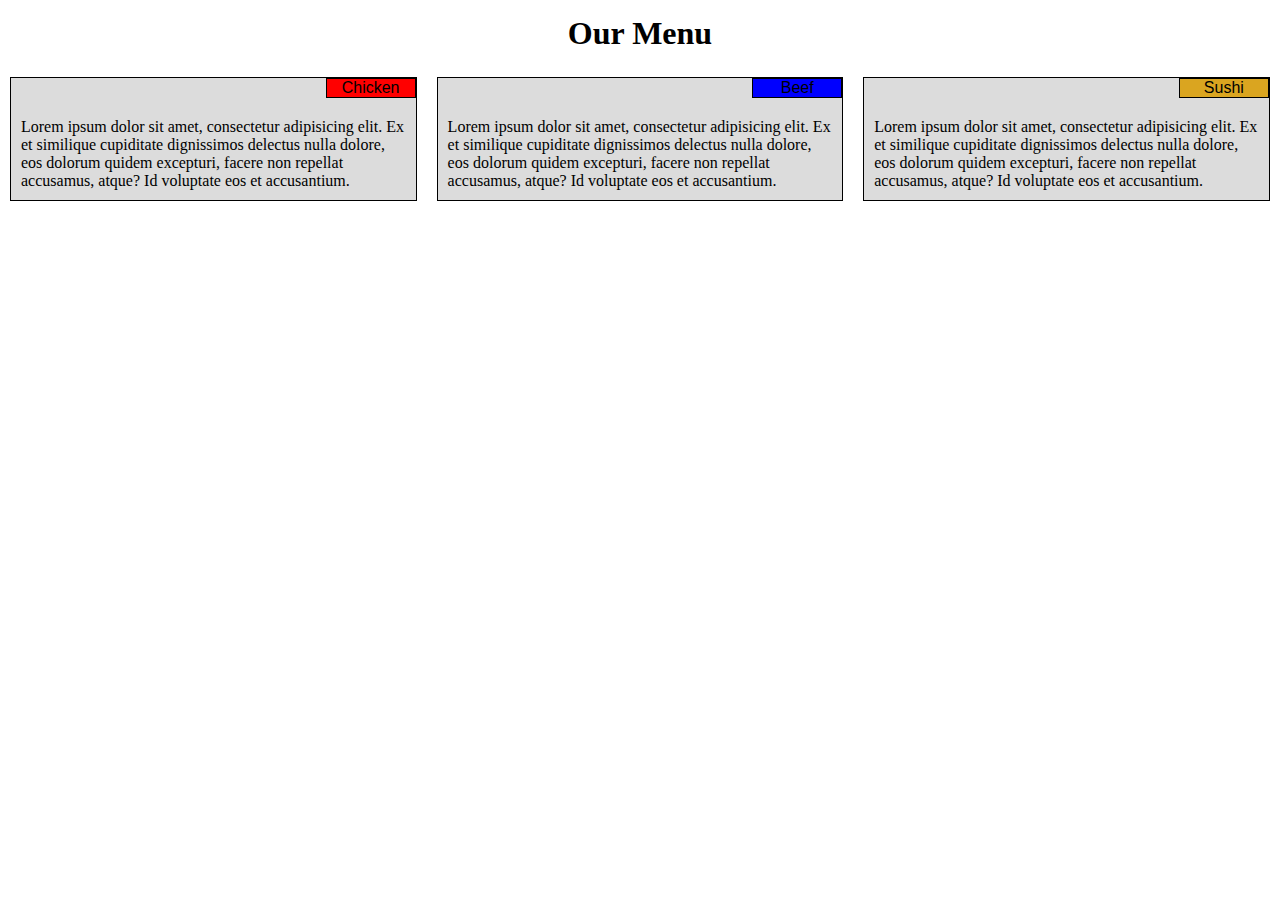
<file: module2-solution/index.html>
<!DOCTYPE html>
<html>
<head>
<meta charset="utf-8">
<title>Our Menu</title>
<link rel="stylesheet" href="css/style.css">
</head>
<body>
    
    <h1>Our Menu</h1>
    
    <!-- Chicken Menu Item -->
    <div class="col-lg-1 col-md-1">
        <div id="container">
            <p id="p1">Chicken</p>
            <div id="content"> 
                Lorem ipsum dolor sit amet, consectetur adipisicing elit. Ex et similique cupiditate dignissimos delectus nulla dolore, eos dolorum quidem excepturi, facere non repellat accusamus, atque? Id voluptate eos et accusantium. 
            </div>
        </div>
    </div>
  
    <!-- Beef Menu Item -->
    <div class="col-lg-1 col-md-1">
        <div id="container">
            <p id="p2">Beef</p>
            <div id="content"> 
                Lorem ipsum dolor sit amet, consectetur adipisicing elit. Ex et similique cupiditate dignissimos delectus nulla dolore, eos dolorum quidem excepturi, facere non repellat accusamus, atque? Id voluptate eos et accusantium. 
            </div>
        </div>
    </div>
        
    <!-- Sushi Menu Item -->
    <div class="col-lg-1 col-md-3">
        <div id="container">
            <p id="p3">Sushi</p>
            <div id="content"> 
                Lorem ipsum dolor sit amet, consectetur adipisicing elit. Ex et similique cupiditate dignissimos delectus nulla dolore, eos dolorum quidem excepturi, facere non repellat accusamus, atque? Id voluptate eos et accusantium.
            </div>
        </div>
    </div>
    
</body>
</html>
</file>
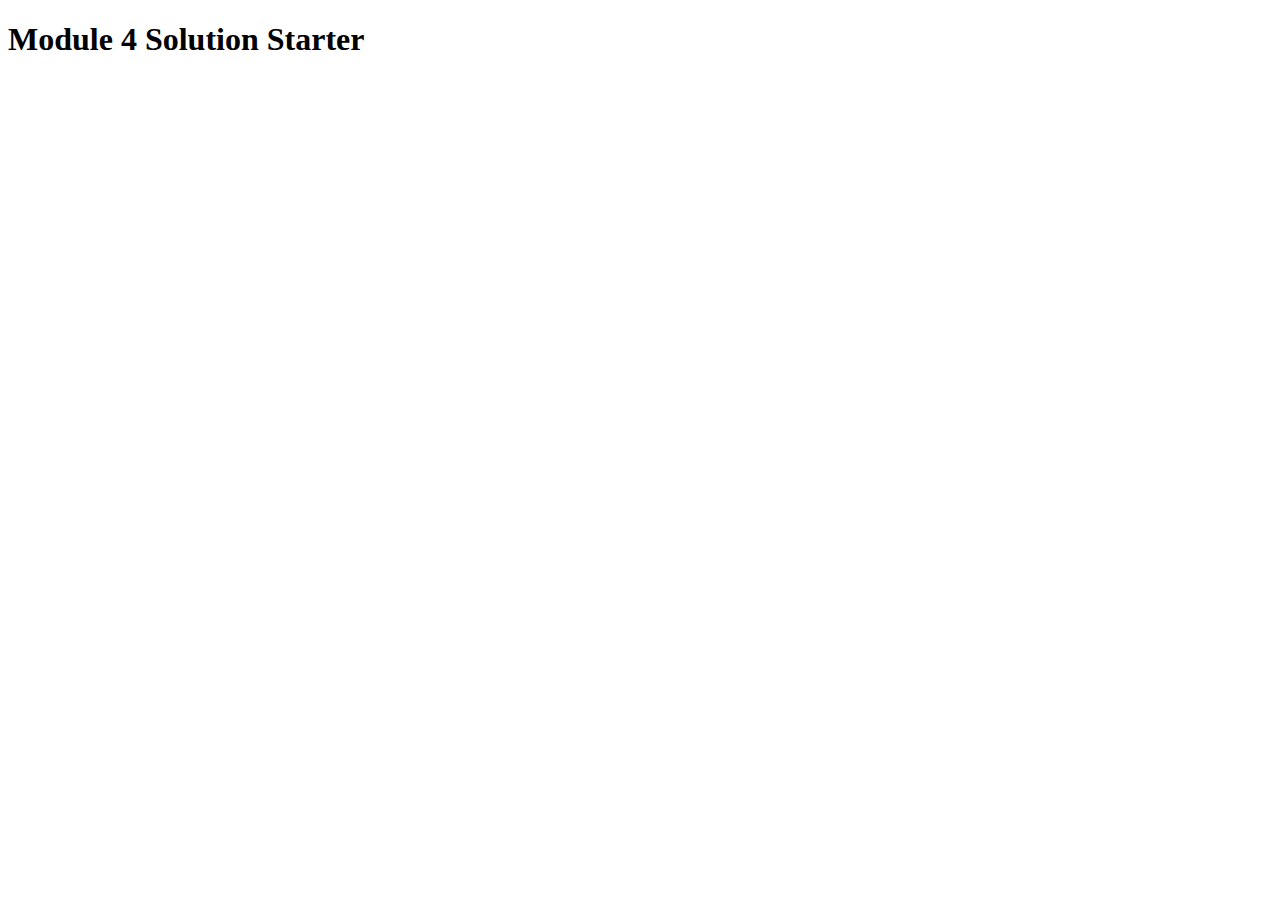
<file: module4-solution/index.html>
<!DOCTYPE html>
<html>
<head>
  <meta charset="utf-8">
  <title>Module 4 Solution Starter</title>
  <script src="SpeakHello.js"></script>
  <script src="SpeakGoodBye.js"></script>
  <script src="script.js"></script>
</head>
<body>
  <h1>Module 4 Solution Starter</h1>
</body>
</html>
</file>
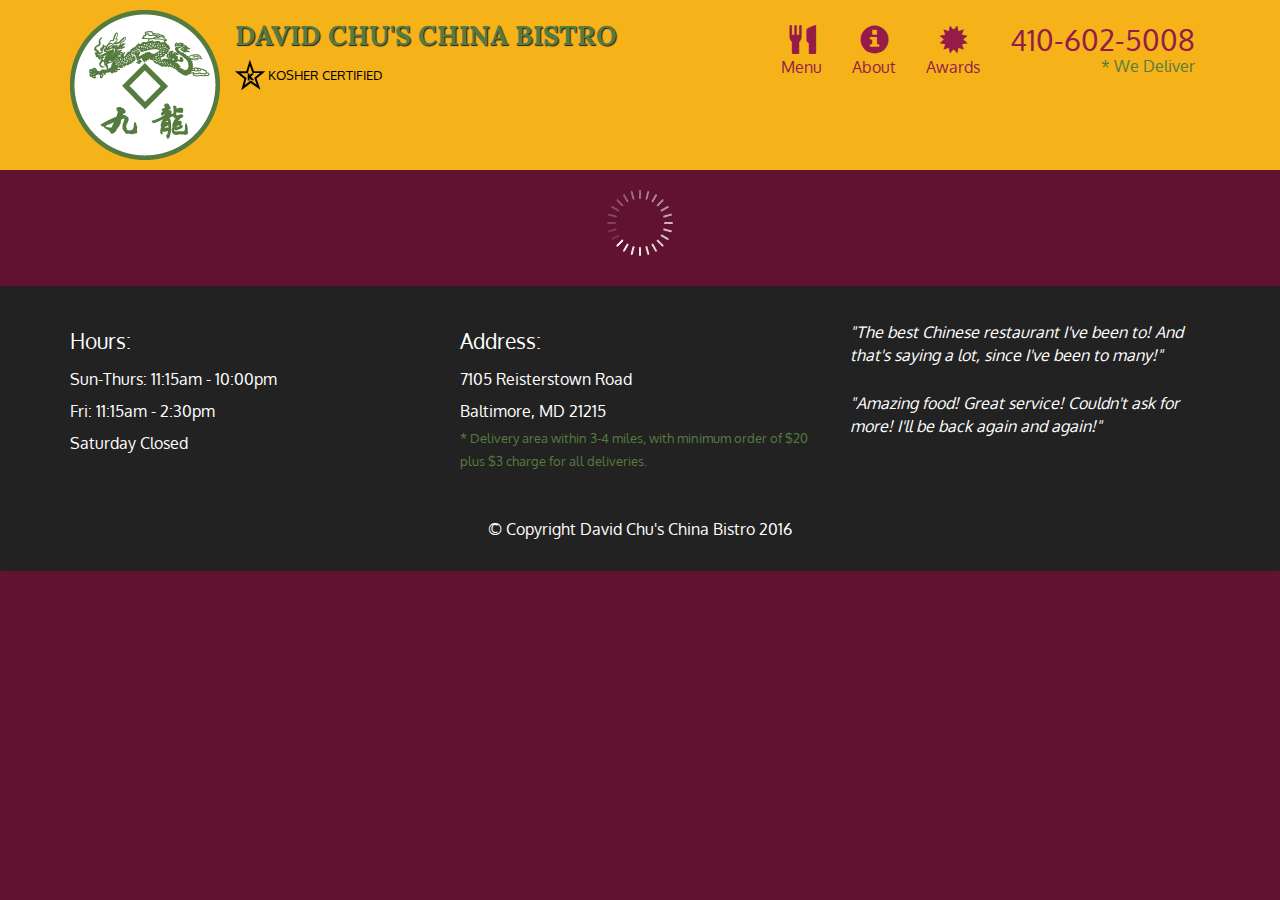
<file: module5-solution/index.html>
<!doctype html>
<html lang="en">
  <head>
    <meta charset="utf-8">
    <meta http-equiv="X-UA-Compatible" content="IE=edge">
    <meta name="viewport" content="width=device-width, initial-scale=1">
    <title>David Chu's China Bistro</title>
    <link rel="stylesheet" href="css/bootstrap.min.css">
    <link rel="stylesheet" href="css/styles.css">
    <link href='https://fonts.googleapis.com/css?family=Oxygen:400,300,700' rel='stylesheet' type='text/css'>
    <link href='https://fonts.googleapis.com/css?family=Lora' rel='stylesheet' type='text/css'>
  </head>
<body>
  <header>
    <nav id="header-nav" class="navbar navbar-default">
      <div class="container">
        <div class="navbar-header">
          <a href="index.html" class="pull-left visible-md visible-lg">
            <div id="logo-img" alt="Logo image"></div>
          </a>

          <div class="navbar-brand">
            <a href="index.html"><h1>David Chu's China Bistro</h1></a>
            <p>
              <img src="images/star-k-logo.png" alt="Kosher certification">
              <span>Kosher Certified</span>
            </p>
          </div>

          <button id="navbarToggle" type="button" class="navbar-toggle collapsed" data-toggle="collapse" data-target="#collapsable-nav" aria-expanded="false">
            <span class="sr-only">Toggle navigation</span>
            <span class="icon-bar"></span>
            <span class="icon-bar"></span>
            <span class="icon-bar"></span>
          </button>
        </div>
        
        <div id="collapsable-nav" class="collapse navbar-collapse">
           <ul id="nav-list" class="nav navbar-nav navbar-right">
            <li id="navHomeButton" class="visible-xs active">
              <a href="index.html">
                <span class="glyphicon glyphicon-home"></span> Home</a>
            </li>
            <li id="navMenuButton">
              <a href="#" onclick="$dc.loadMenuCategories();">
                <span class="glyphicon glyphicon-cutlery"></span><br class="hidden-xs"> Menu</a>
            </li>
            <li>
              <a href="#">
                <span class="glyphicon glyphicon-info-sign"></span><br class="hidden-xs"> About</a>
            </li>
            <li>
              <a href="#">
                <span class="glyphicon glyphicon-certificate"></span><br class="hidden-xs"> Awards</a>
            </li>
            <li id="phone" class="hidden-xs">
              <a href="tel:410-602-5008">
                <span>410-602-5008</span></a><div>* We Deliver</div>
            </li>
          </ul><!-- #nav-list -->
        </div><!-- .collapse .navbar-collapse -->
      </div><!-- .container -->
    </nav><!-- #header-nav -->
  </header>

  <div id="call-btn" class="visible-xs">
    <a class="btn" href="tel:410-602-5008">
    <span class="glyphicon glyphicon-earphone"></span>
    410-602-5008
    </a>
  </div>
  <div id="xs-deliver" class="text-center visible-xs">* We Deliver</div>

  <div id="main-content" class="container"></div>

  <footer class="panel-footer">
    <div class="container">
      <div class="row">
        <section id="hours" class="col-sm-4">
          <span>Hours:</span><br>
          Sun-Thurs: 11:15am - 10:00pm<br>
          Fri: 11:15am - 2:30pm<br>
          Saturday Closed
          <hr class="visible-xs">
        </section>
        <section id="address" class="col-sm-4">
          <span>Address:</span><br>
          7105 Reisterstown Road<br>
          Baltimore, MD 21215
          <p>* Delivery area within 3-4 miles, with minimum order of $20 plus $3 charge for all deliveries.</p>
          <hr class="visible-xs">
        </section>
        <section id="testimonials" class="col-sm-4">
          <p>"The best Chinese restaurant I've been to! And that's saying a lot, since I've been to many!"</p>
          <p>"Amazing food! Great service! Couldn't ask for more! I'll be back again and again!"</p>
        </section>
      </div>
      <div class="text-center">&copy; Copyright David Chu's China Bistro 2016</div>
    </div>
  </footer>

  <!-- jQuery (Bootstrap JS plugins depend on it) -->
  <script src="js/jquery-2.1.4.min.js"></script>
  <script src="js/bootstrap.min.js"></script>
  <script src="js/ajax-utils.js"></script>
  <script src="js/script.js"></script>
</body>
</html>
</file>
<file: module2-solution/css/style.css>
* {
  box-sizing: border-box;
  margin: 0;
  padding: 0;

}

h1 {
  margin-bottom: 15px;
  margin-top: 15px;
  text-align: center;
}

/* Simple Responsive Framework. */
.row {
  width: 100%;
}
/********** Large devices only **********/
@media (min-width: 992px) {
  .col-lg-1, .col-lg-2, .col-lg-3 {
    float: left;
  }
  .col-lg-1 {
    width: 33.33%;
  }
  .col-lg-2 {
    width: 66.66%;
  }
  .col-lg-3 {
    width: 100%;
  }
}
/********** Medium devices only **********/
@media (min-width: 768px) and (max-width: 991px) {
  .col-md-1, .col-md-2, .col-md-3 {
    float: left;
  }
  .col-md-1 {
    width: 50%;
  }
  .col-md-2 {
    width: 50%;
  }
  .col-md-3 {
    width: 100%;
  }
}

/********** Card Container **********/
div#container {
  position: relative;
    background-color: gainsboro;
    border: 1px solid black;
    margin: 10px; 

}

/********** Menu Title Style **********/
p {
  border: 1px solid black;
  height: 20px;
  width: 90px;
  font-family: Helvetica;
  text-align: center;
  position: relative;
  float: right;
  top: 0;
}

/********** Menu Color Tab #1 **********/
#p1 {
  background-color: red;
}

/********** Menu Color Tab #2 **********/
#p2 {
  background-color: blue;
}

/********** Menu Color Tab #3 **********/
#p3 {
  background-color: goldenrod;
}

/********** Menu Details Content Container **********/
#content {
  margin-top: 30px;
  padding: 10px;
}
</file>
<file: module5-solution/css/styles.css>
body {
  font-size: 16px;
  color: #fff;
  background-color: #61122f;
  font-family: 'Oxygen', sans-serif;
}

/** HEADER **/
#header-nav {
  background-color: #f6b319;
  border-radius: 0;
  border: 0;
}

#logo-img {
  background: url('../images/restaurant-logo_large.png') no-repeat;
  width: 150px;
  height: 150px;
  margin: 10px 15px 10px 0;
}

.navbar-brand {
  padding-top: 25px;
}
.navbar-brand h1 { /* Restaurant name */
  font-family: 'Lora', serif;
  color: #557c3e;
  font-size: 1.5em;
  text-transform: uppercase;
  font-weight: bold;
  text-shadow: 1px 1px 1px #222;
  margin-top: 0;
  margin-bottom: 0;
  line-height: .75;
}
.navbar-brand a:hover, .navbar-brand a:focus {
  text-decoration: none;
}
.navbar-brand p { /* Kosher cert */
  color: #000;
  text-transform: uppercase;
  font-size: .7em;
  margin-top: 15px;
}
.navbar-brand p span { /* Star-K */
  vertical-align: middle;
}

#nav-list {
  margin-top: 10px;
}
#nav-list a {
  color: #951C49;
  text-align: center;
}
#nav-list a:hover {
  background: #E7E7E7;
}
#nav-list a span {
  font-size: 1.8em;
}

#phone {
  margin-top: 5px;
}
#phone a { /* Phone number */
  text-align: right;
  padding-bottom: 0;
}
#phone div { /* We Deliver */
  color: #557c3e;
  text-align: right;
  padding-right: 15px;
}

.navbar-header button.navbar-toggle, .navbar-header .icon-bar {
  border: 1px solid #61122f;
}
.navbar-header button.navbar-toggle {
  clear: both;
  margin-top: -30px;
}
/* END HEADER */

/* FOOTER */
.panel-footer {
  margin-top: 30px;
  padding-top: 35px;
  padding-bottom: 30px;
  background-color: #222;
  border-top: 0;
}
.panel-footer div.row {
  margin-bottom: 35px;
}
#hours, #address {
  line-height: 2;
}
#hours > span, #address > span {
  font-size: 1.3em;
}
#address p {
  color: #557c3e;
  font-size: .8em;
  line-height: 1.8;
}
#testimonials {
  font-style: italic;
}
#testimonials p:nth-child(2) {
  margin-top: 25px;
}
/* END FOOTER */



/* HOME PAGE */
.container .jumbotron {
  box-shadow: 0 0 50px #3F0C1F;
  border: 2px solid #3F0C1F;
}

#menu-tile, #specials-tile, #map-tile {
  height: 250px;
  width: 100%;
  margin-bottom: 15px;
  position: relative;
  border: 2px solid #3F0C1F;
  overflow: hidden;
}
#menu-tile:hover, #specials-tile:hover, #map-tile:hover {
  box-shadow: 0 1px 5px 1px #cccccc;
}
#menu-tile {
  background: url('../images/menu-tile.jpg') no-repeat;
  background-position: center;
}
#specials-tile {
  background: url('../images/specials-tile.jpg') no-repeat;
  background-position: center;
}
#menu-tile span, #specials-tile span, #map-tile span {
  position: absolute;
  bottom: 0;
  right: 0;
  width: 100%;
  text-align: center;
  font-size: 1.6em;
  text-transform: uppercase;
  background-color: #000;
  color: #fff;
  opacity: .8;
}
/* END HOME PAGE */

/* MENU CATEGORIES PAGE */
.category-tile { 
  position: relative;
  border: 2px solid #3F0C1F;
  overflow: hidden;
  width: 200px;
  height: 200px;
  margin: 0 auto 15px;
}
.category-tile span {
  position: absolute;
  bottom: 0;
  right: 0;
  width: 100%;
  text-align: center;
  font-size: 1.2em;
  text-transform: uppercase;
  background-color: #000;
  color: #fff;
  opacity: .8;
}
.category-tile:hover {
  box-shadow: 0 1px 5px 1px #cccccc;
}

#menu-categories-title + div {
  margin-bottom: 50px;
}
/* END MENU CATEGORIES PAGE */

/* SINGLE CATEGORY PAGE */
.menu-item-tile {
  margin-bottom: 25px;
}
.menu-item-tile hr {
  width: 80%;
}
.menu-item-tile .menu-item-price {
  font-size: 1.1em;
  text-align: right;
  margin-top: -15px;
  margin-right: -15px;
}
.menu-item-tile .menu-item-price span {
  font-size: .6em;
}
.menu-item-photo {
  position: relative;
  border: 2px solid #3F0C1F; 
  overflow: hidden;
  padding: 0;
  margin-right: -15px;
  margin-left: auto;
  margin-bottom: 20px;
  max-width: 250px;
}
.menu-item-photo div {
  position: absolute;
  bottom: 0;
  right: 0;
  width: 80px;
  background-color: #557c3e;
  text-align: center;
}
.menu-item-description {
  padding-right: 30px;
}
h3.menu-item-title {
  margin: 0 0 10px;
}
.menu-item-details {
  font-size: .9em;
  font-style: italic;
}
/* END SINGLE CATEGORY PAGE */


/********** Large devices only **********/
@media (min-width: 1200px) {
  .container .jumbotron {
    background: url('../images/jumbotron_1200.jpg') no-repeat;
    height: 675px;
  }
}

/********** Medium devices only **********/
@media (min-width: 992px) and (max-width: 1199px) {
  /* Header */
  #logo-img {
    background: url('../images/restaurant-logo_medium.png') no-repeat;
    width: 100px;
    height: 100px;
    margin: 5px 5px 5px 0;
  }
  /* End Header */

  /* Home Page */
  .container .jumbotron {
    background: url('../images/jumbotron_992.jpg') no-repeat;
    height: 558px;
  }
  /* End Home Page */
}

/********** Small devices only **********/
@media (min-width: 768px) and (max-width: 991px) {
  /* Home Page */
  .container .jumbotron {
    background: url('../images/jumbotron_768.jpg') no-repeat;
    height: 432px;
  }
  /* End Home Page */
}

/********** Extra small devices only **********/
@media (max-width: 767px) {
  /* Header */
  .navbar-brand {
    padding-top: 10px;
    height: 80px;
  }
  .navbar-brand h1 { /* Restaurant name */
    padding-top: 10px;
    font-size: 5vw; /* 1vw = 1% of viewport width */
  }
  .navbar-brand p { /* Kosher cert */
    font-size: .6em;
    margin-top: 12px;
  }
  .navbar-brand p img { /* Star-K */
    height: 20px;
  }

  #collapsable-nav a { /* Collapsed nav menu text */
    font-size: 1.2em;
  }
  #collapsable-nav a span { /* Collapsed nav menu glyph */
    font-size: 1em;
    margin-right: 5px;
  }

  #call-btn > a {
    font-size: 1.5em;
    display: block;
    margin: 0 20px;
    padding: 10px;
    border: 2px solid #fff;
    background-color: #f6b319;
    color: #951c49;
  }
  #xs-deliver {
    margin-top: 5px;
    font-size: .7em;
    letter-spacing: .1em;
    text-transform: uppercase;
  }
  /* End Header */

  /* Footer */
  .panel-footer section {
    margin-bottom: 30px;
    text-align: center;
  }
  .panel-footer section:nth-child(3) {
    margin-bottom: 0; /* margin already exists on the whole row */
  }
  .panel-footer section hr {
    width: 50%;
  }
  /* End Footer */

  /* Home Page */
  .container .jumbotron {
    margin-top: 30px;
    padding: 0;
  }
  #menu-tile, #specials-tile {
    width: 360px;
    margin: 0 auto 15px;
  }

  .menu-item-photo {
    margin-right: auto;
  }
  .menu-item-tile .menu-item-price {
    text-align: center;
  }
  .menu-item-description {
    text-align: center;;
  }
}


/********** Super extra small devices Only :-) (e.g., iPhone 4) **********/
@media (max-width: 479px) {
  /* Header */
  .navbar-brand h1 { /* Restaurant name */
    padding-top: 5px;
    font-size: 6vw;
  }
  /* End Header */
  
  /* Home page */
  #menu-tile, #specials-tile {
    width: 280px;
    margin: 0 auto 15px;
  }

  .col-xxs-12 {
    position: relative;
    min-height: 1px;
    padding-right: 15px;
    padding-left: 15px;
    float: left;
    width: 100%;
  }
}
</file>
